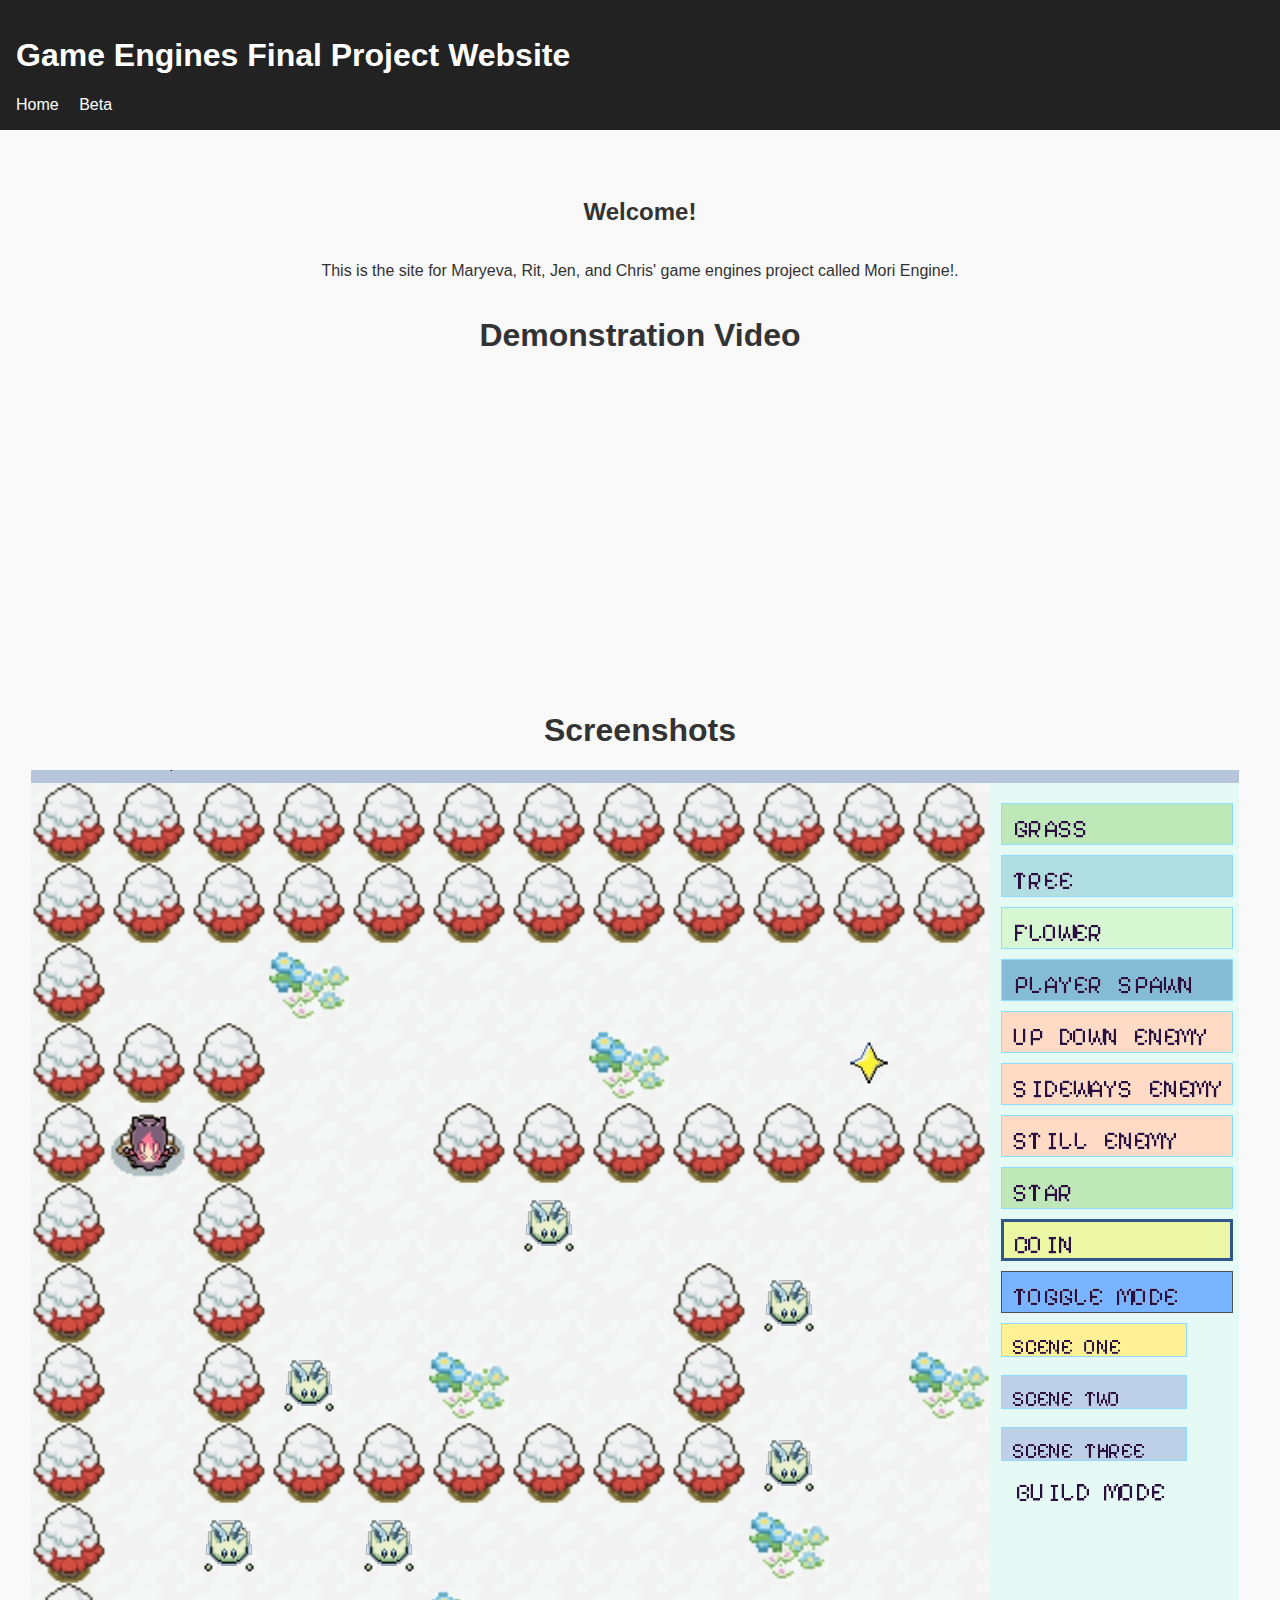
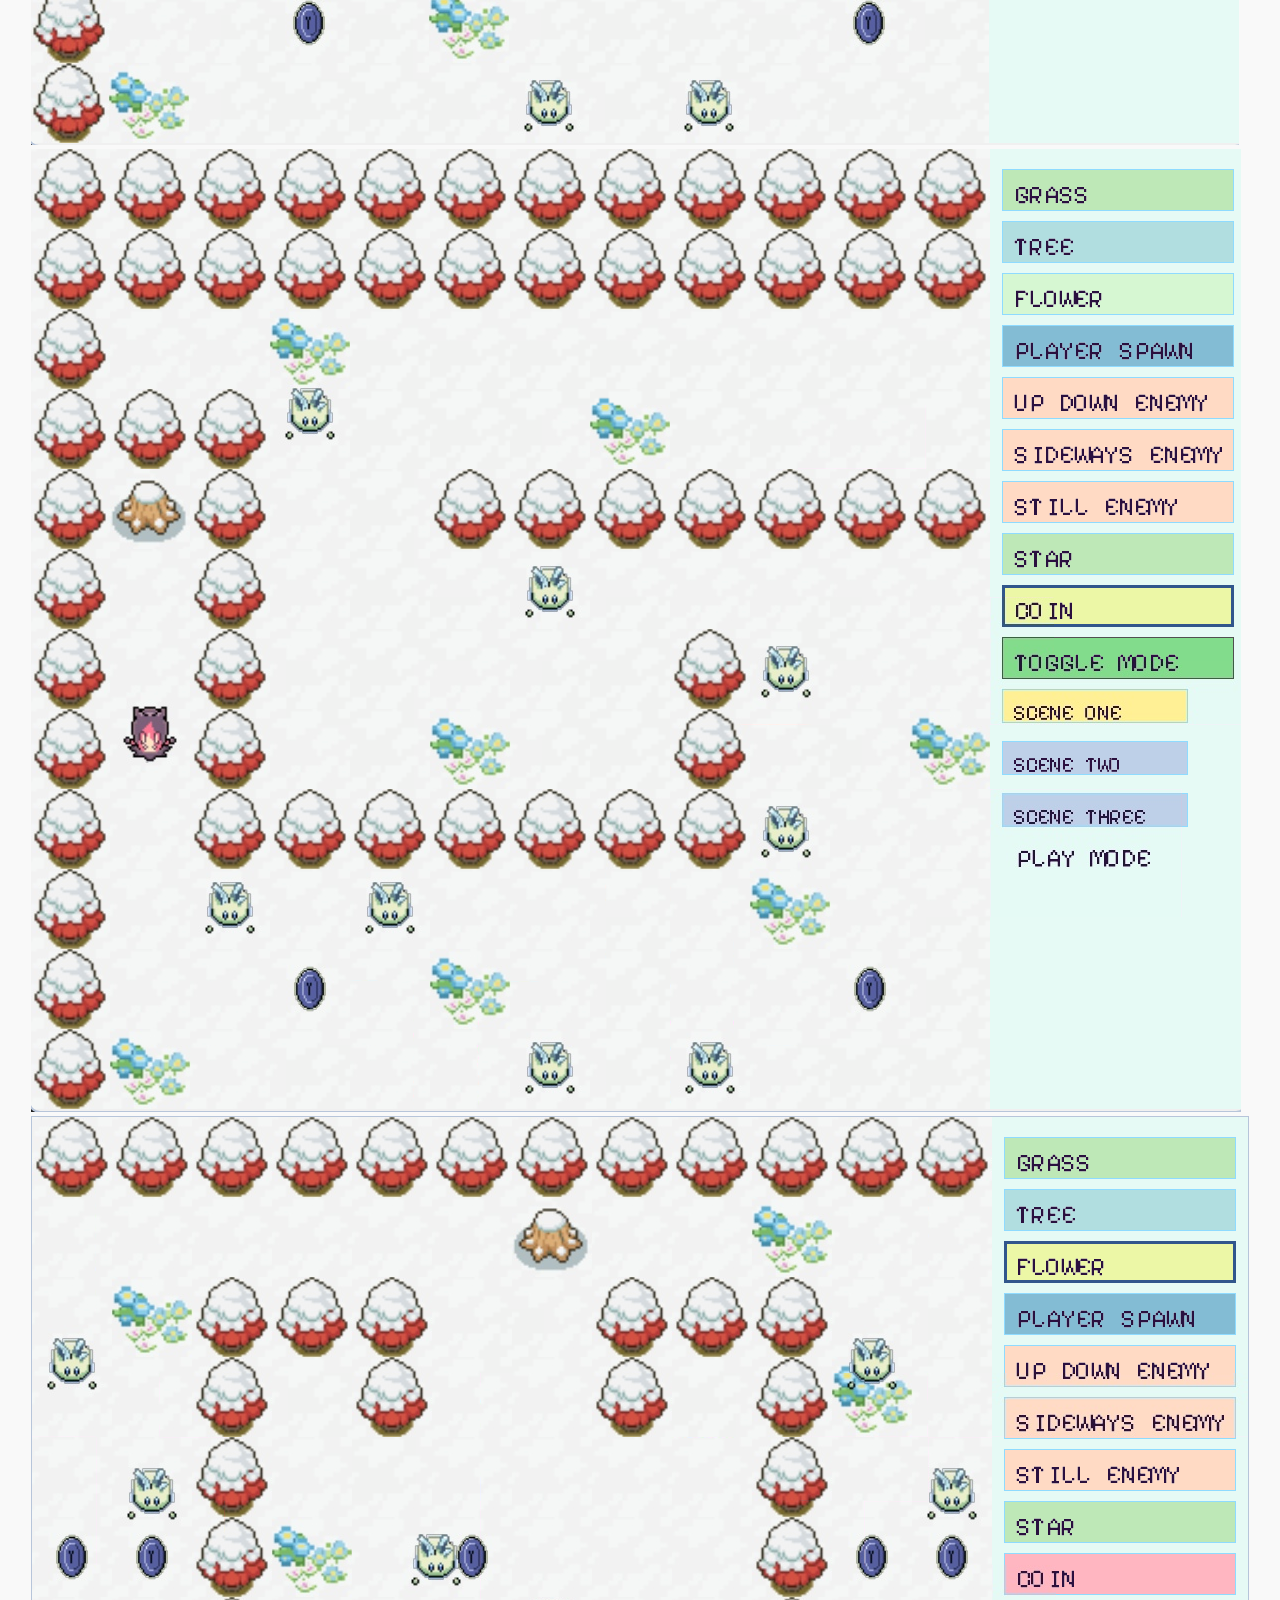
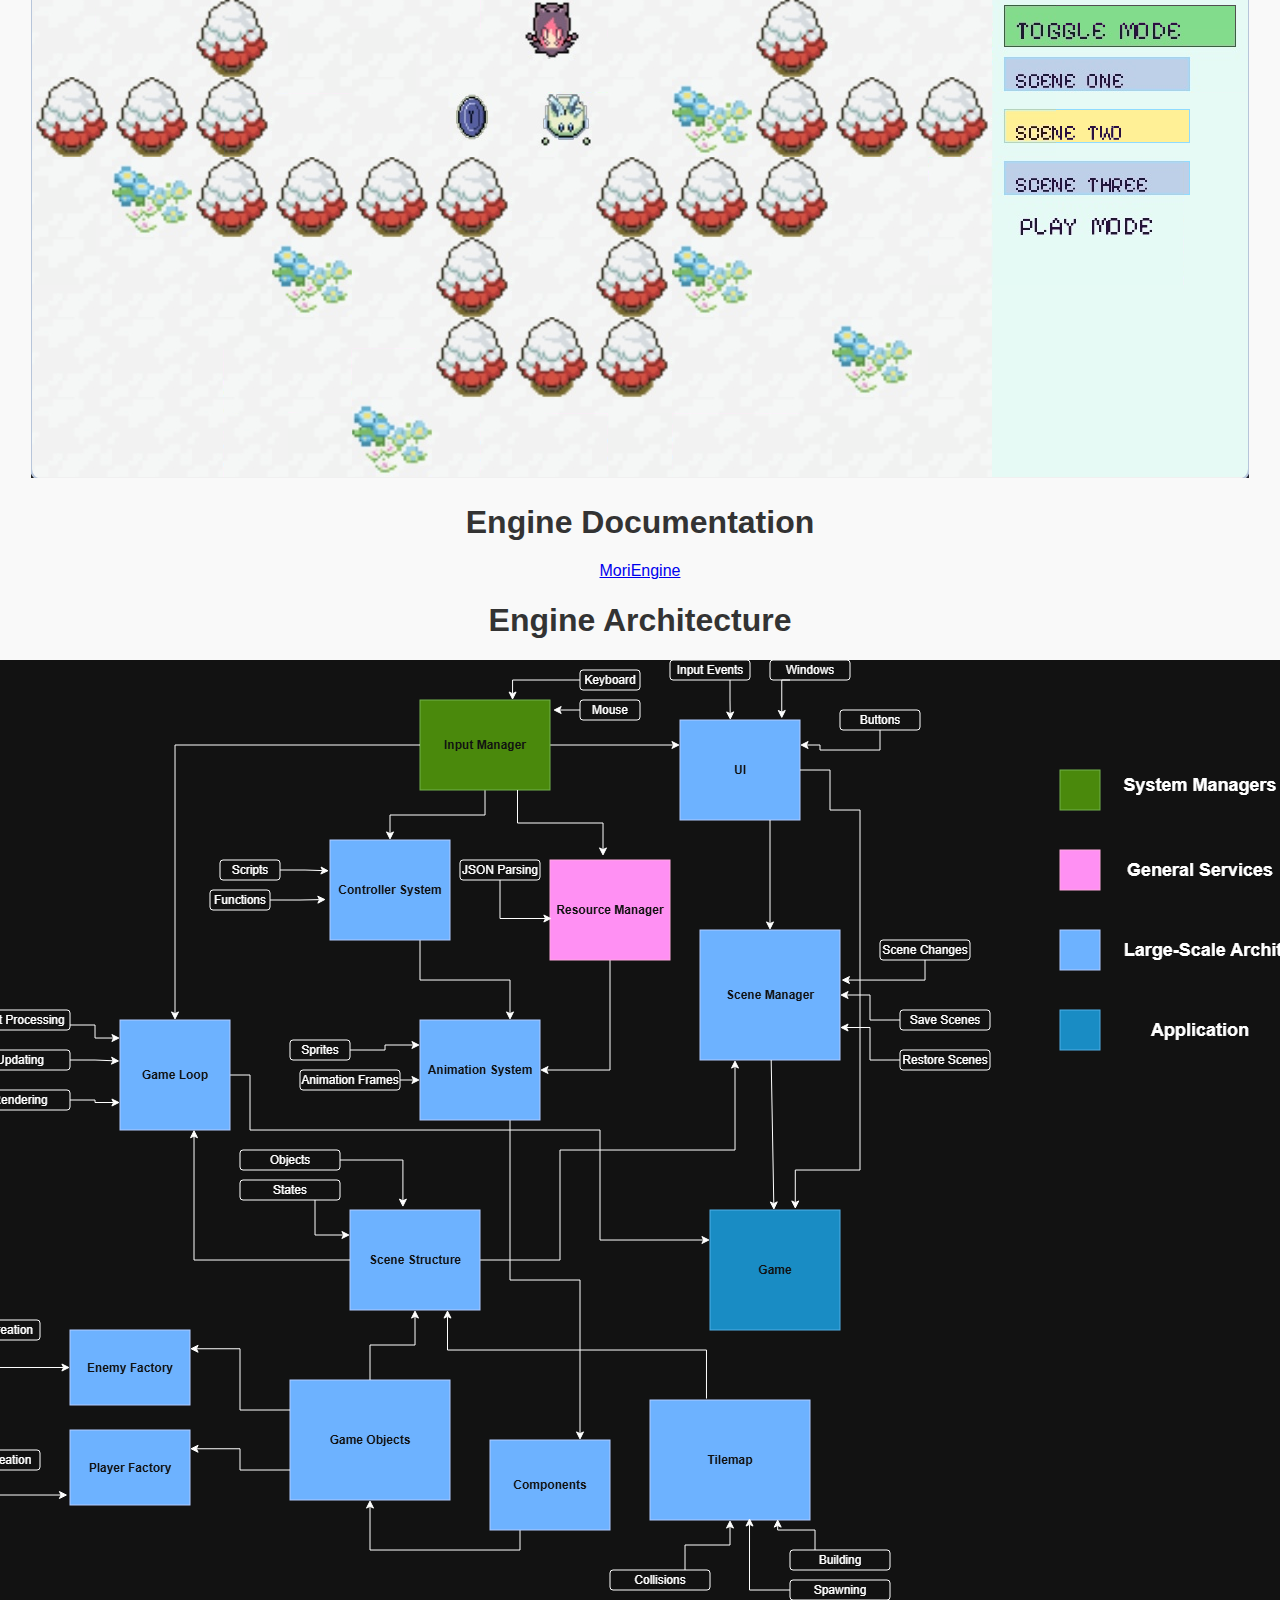
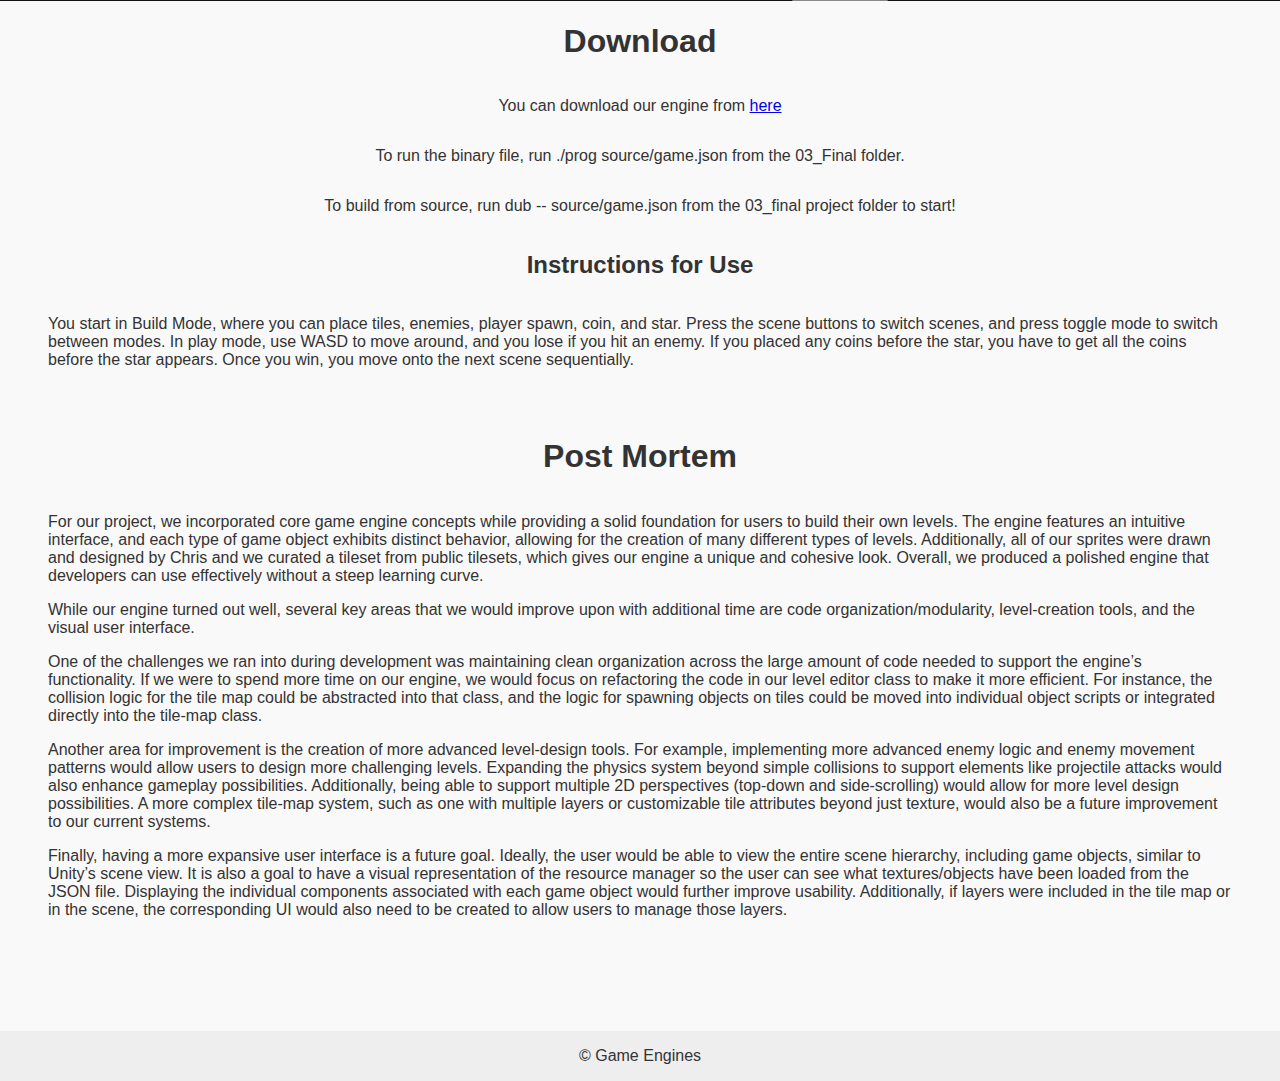
<file: index.html>
<!DOCTYPE html>
<html lang="en">
  <head>
    <meta charset="UTF-8" />
    <meta name="viewport" content="width=device-width, initial-scale=1.0" />
    <title>Game Engines Final Project</title>

    <!-- Link external stylesheet -->
    <link rel="stylesheet" href="styles.css" />
  </head>

  <body>
    <!-- Header -->
    <header>
      <h1>Game Engines Final Project Website</h1>
      <nav>
        <a href="index.html">Home</a>
        <a href="beta.html">Beta</a>
      </nav>
    </header>

    <!-- Main content -->
    <main>
      <h2>Welcome!</h2>
      <p>
        This is the site for Maryeva, Rit, Jen, and Chris' game engines project
        called Mori Engine!.
      </p>
      <h1>Demonstration Video</h1>
      <iframe
        width="560"
        height="315"
        src="https://www.youtube.com/embed/Tj9NcjEG_BY?si=ZdZtMgV09NfFQoLk"
        title="YouTube video player"
        frameborder="0"
        allow="accelerometer; autoplay; clipboard-write; encrypted-media; gyroscope; picture-in-picture; web-share"
        referrerpolicy="strict-origin-when-cross-origin"
        allowfullscreen
      ></iframe>
      <h1>Screenshots</h1>
      <div class="screenshots">
        <img src="images/ss1.png" alt="Screenshot 1" />
        <img src="images/ss2.png" alt="Screenshot 2" />
        <img src="images/ss3.png" alt="Screenshot 3" />
      </div>
      <h1>Engine Documentation</h1>
      <a href="MoriEngine.pdf">MoriEngine</a>
      <h1>Engine Architecture</h1>
      <img
        class="small-img"
        src="images/EngineDiagram.png"
        alt="Engine Diagram"
      />
      <h1>Download</h1>
      <p>
        You can download our engine from
        <a
          href="https://github.com/Fall25BuildingGameEngines/finalproject-maryeva-chris-rit-jen/tree/main"
          >here</a
        >
      </p>
      <p>
        To run the binary file, run ./prog source/game.json from the 03_Final
        folder.
      </p>
      <p>
        To build from source, run dub -- source/game.json from the 03_final
        project folder to start!
      </p>
      <h2>Instructions for Use</h2>
      <div class="centered">
        <p>
          You start in Build Mode, where you can place tiles, enemies, player
          spawn, coin, and star. Press the scene buttons to switch scenes, and
          press toggle mode to switch between modes. In play mode, use WASD to
          move around, and you lose if you hit an enemy. If you placed any coins
          before the star, you have to get all the coins before the star
          appears. Once you win, you move onto the next scene sequentially.
        </p>
      </div>
      <p></p>
      <h1>Post Mortem</h1>
      <div class="centered">
        <p>
          For our project, we incorporated core game engine concepts while
          providing a solid foundation for users to build their own levels. The
          engine features an intuitive interface, and each type of game object
          exhibits distinct behavior, allowing for the creation of many
          different types of levels. Additionally, all of our sprites were drawn
          and designed by Chris and we curated a tileset from public tilesets,
          which gives our engine a unique and cohesive look. Overall, we
          produced a polished engine that developers can use effectively without
          a steep learning curve.
        </p>
        <p>
          While our engine turned out well, several key areas that we would
          improve upon with additional time are code organization/modularity,
          level-creation tools, and the visual user interface.
        </p>
        <p>
          One of the challenges we ran into during development was maintaining
          clean organization across the large amount of code needed to support
          the engine’s functionality. If we were to spend more time on our
          engine, we would focus on refactoring the code in our level editor
          class to make it more efficient. For instance, the collision logic for
          the tile map could be abstracted into that class, and the logic for
          spawning objects on tiles could be moved into individual object
          scripts or integrated directly into the tile-map class.
        </p>
        <p>
          Another area for improvement is the creation of more advanced
          level-design tools. For example, implementing more advanced enemy
          logic and enemy movement patterns would allow users to design more
          challenging levels. Expanding the physics system beyond simple
          collisions to support elements like projectile attacks would also
          enhance gameplay possibilities. Additionally, being able to support
          multiple 2D perspectives (top-down and side-scrolling) would allow for
          more level design possibilities. A more complex tile-map system, such
          as one with multiple layers or customizable tile attributes beyond
          just texture, would also be a future improvement to our current
          systems.
        </p>
        <p>
          Finally, having a more expansive user interface is a future goal.
          Ideally, the user would be able to view the entire scene hierarchy,
          including game objects, similar to Unity’s scene view. It is also a
          goal to have a visual representation of the resource manager so the
          user can see what textures/objects have been loaded from the JSON
          file. Displaying the individual components associated with each game
          object would further improve usability. Additionally, if layers were
          included in the tile map or in the scene, the corresponding UI would
          also need to be created to allow users to manage those layers.
        </p>
      </div>
    </main>

    <!-- Footer -->
    <footer>© Game Engines</footer>
  </body>
</html>
</file>
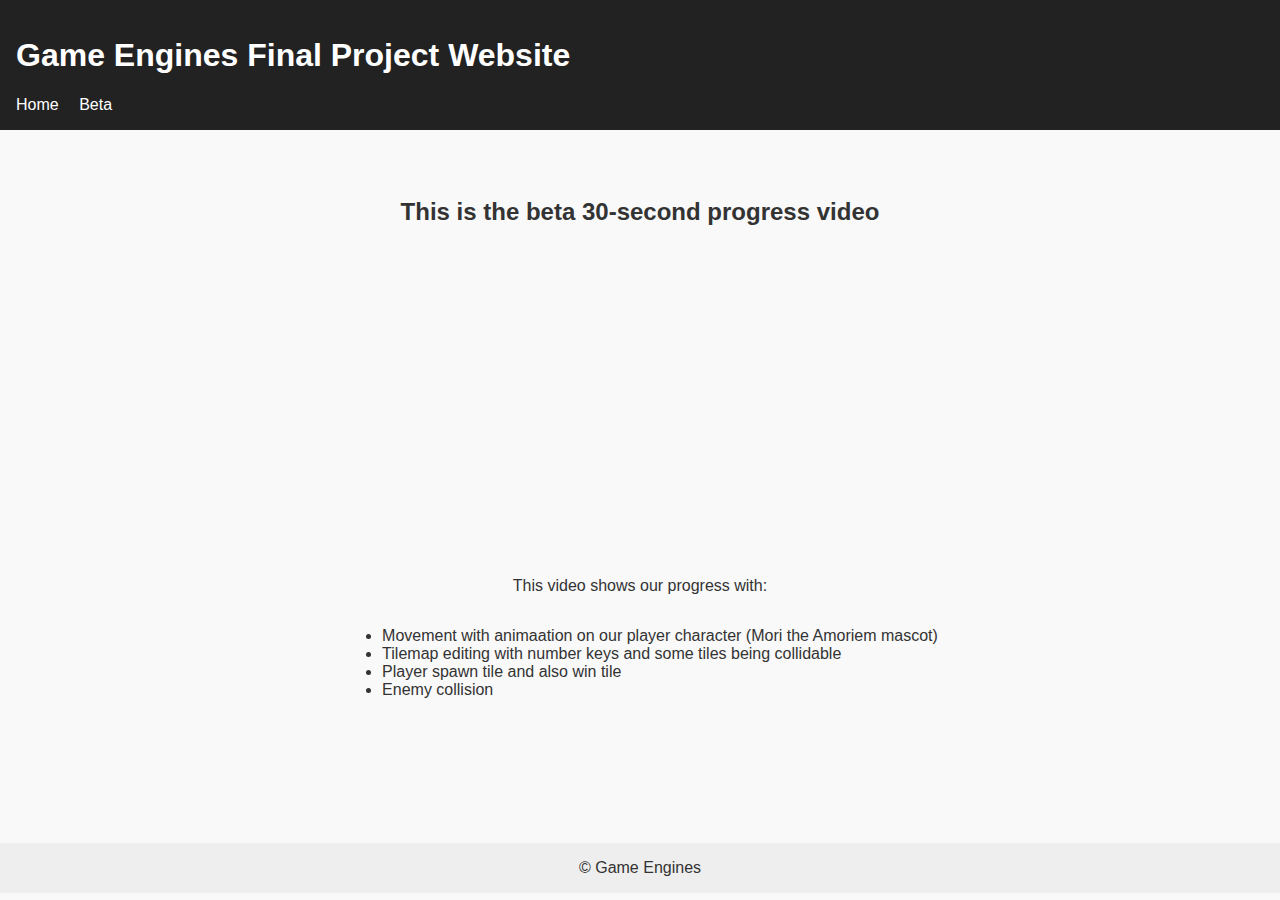
<file: beta.html>
<!DOCTYPE html>
<html lang="en">
  <head>
    <meta charset="UTF-8" />
    <meta name="viewport" content="width=device-width, initial-scale=1.0" />
    <title>Beta</title>

    <!-- Link external stylesheet -->
    <link rel="stylesheet" href="styles.css" />
  </head>

  <body>
    <!-- Header -->
    <header>
      <h1>Game Engines Final Project Website</h1>
      <nav>
        <a href="index.html">Home</a>
        <a href="beta.html">Beta</a>
      </nav>
    </header>

    <!-- Main content -->
    <main>
      <h2>This is the beta 30-second progress video</h2>
  
    <iframe
      width="560"
      height="315"
      src="https://www.youtube.com/embed/tJNfkFLANe0"
      title="YouTube video player"
      frameborder="0"
      allow="accelerometer; autoplay; clipboard-write; encrypted-media; gyroscope; picture-in-picture; web-share"
      allowfullscreen
    >
    </iframe>
    <p>
      This video shows our progress with:
      <ul>
      <li>Movement with animaation on our player character (Mori the Amoriem mascot)</li>
      <li>Tilemap editing with number keys and some tiles being collidable</li>
      <li>Player spawn tile and also win tile</li>
      <li>Enemy collision</li>
      </ul>


    </p>
      </main>

    <!-- Footer -->
    <footer>© Game Engines</footer>
  </body>
</html>
</file>
<file: styles.css>
body {
  margin: 0;
  font-family: Arial, sans-serif;
  background: #f9f9f9;
  color: #333;
}

header {
  background: #222;
  color: white;
  padding: 1rem;
}

nav a {
  color: white;
  margin-right: 1rem;
  text-decoration: none;
}

main {
  padding: 3rem;
  display: flex;
  flex-direction: column;
  justify-content: center;
  align-items: center;
}

footer {
  margin-top: 3rem;
  padding: 1rem;
  background: #eee;
  text-align: center;
}
</file>
